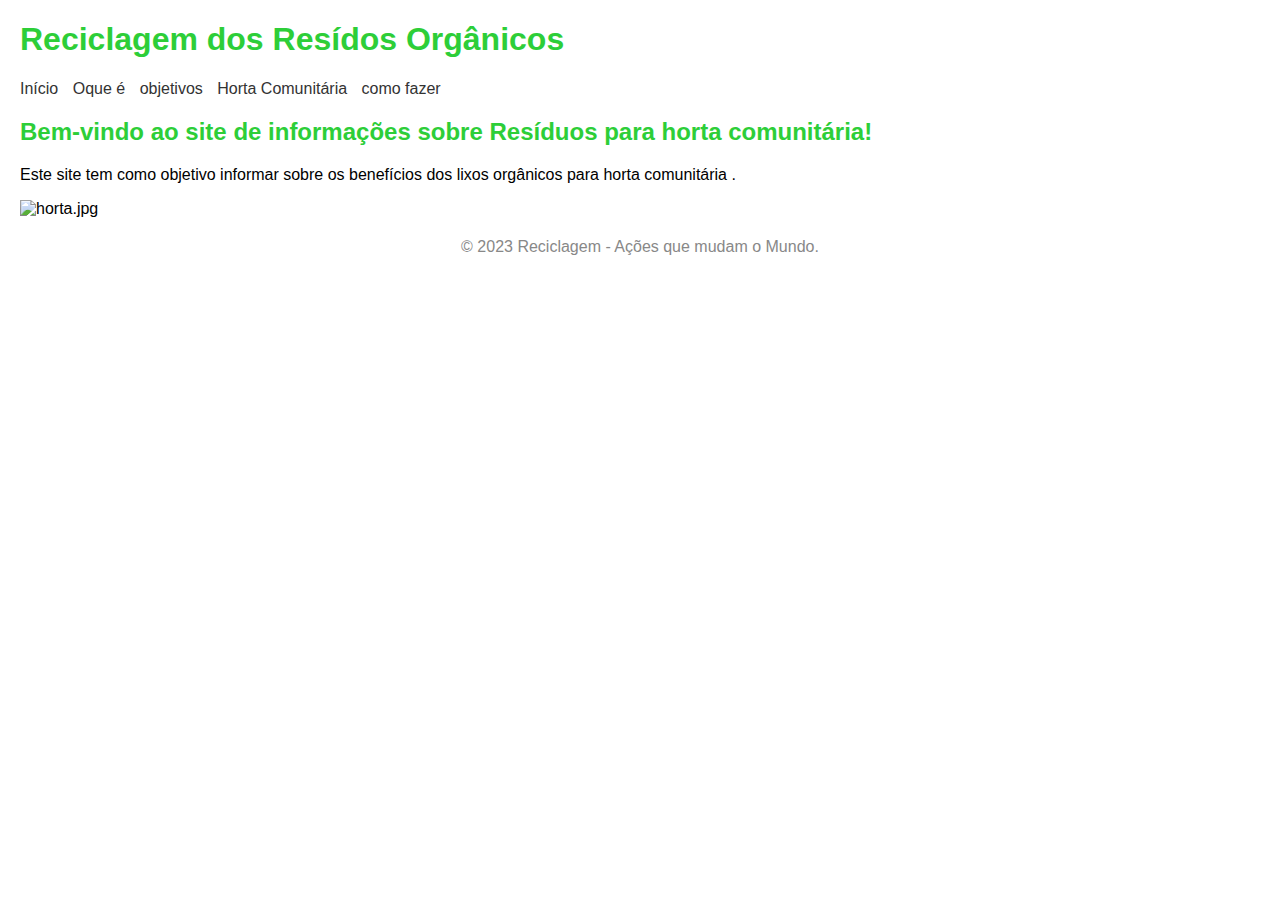
<file: index.html>
<!DOCTYPE html>
<html lang="pt-br">
<head>
  <meta charset="UTF-8">
  <meta name="viewport" content="width=device-width, initial-scale=1.0">
  <title>Desmatamento - Conscientização</title>
  <link rel="stylesheet" href="styles.css">
</head>
<body>
  <header>
    <h1>Reciclagem dos Resídos Orgânicos</h1>
  </header>

  <nav>
    <ul>
      <li><a href="index.html">Início</a></li>
      <li><a href="Oque é.html">Oque é</a></li>
      <li><a href="objetivos.html">objetivos</a></li>
      <li><a href="Horta Comutária.html">Horta Comunitária</a></li>
      <li><a href="como fazer.html">como fazer</a></li>
    </ul>
  </nav>

  <main>
    <section>
      <h2>Bem-vindo ao site de informações sobre Resíduos para horta comunitária!</h2>
      <p>Este site tem como objetivo informar sobre os benefícios dos lixos orgânicos para horta comunitária .</p>
      <img id="horta" alt="horta.jpg">
    </section>
  </main>

  <footer>
    <p>&copy; 2023 Reciclagem - Ações que mudam o Mundo.</p>
  </footer>
</body>
</html>
</file>
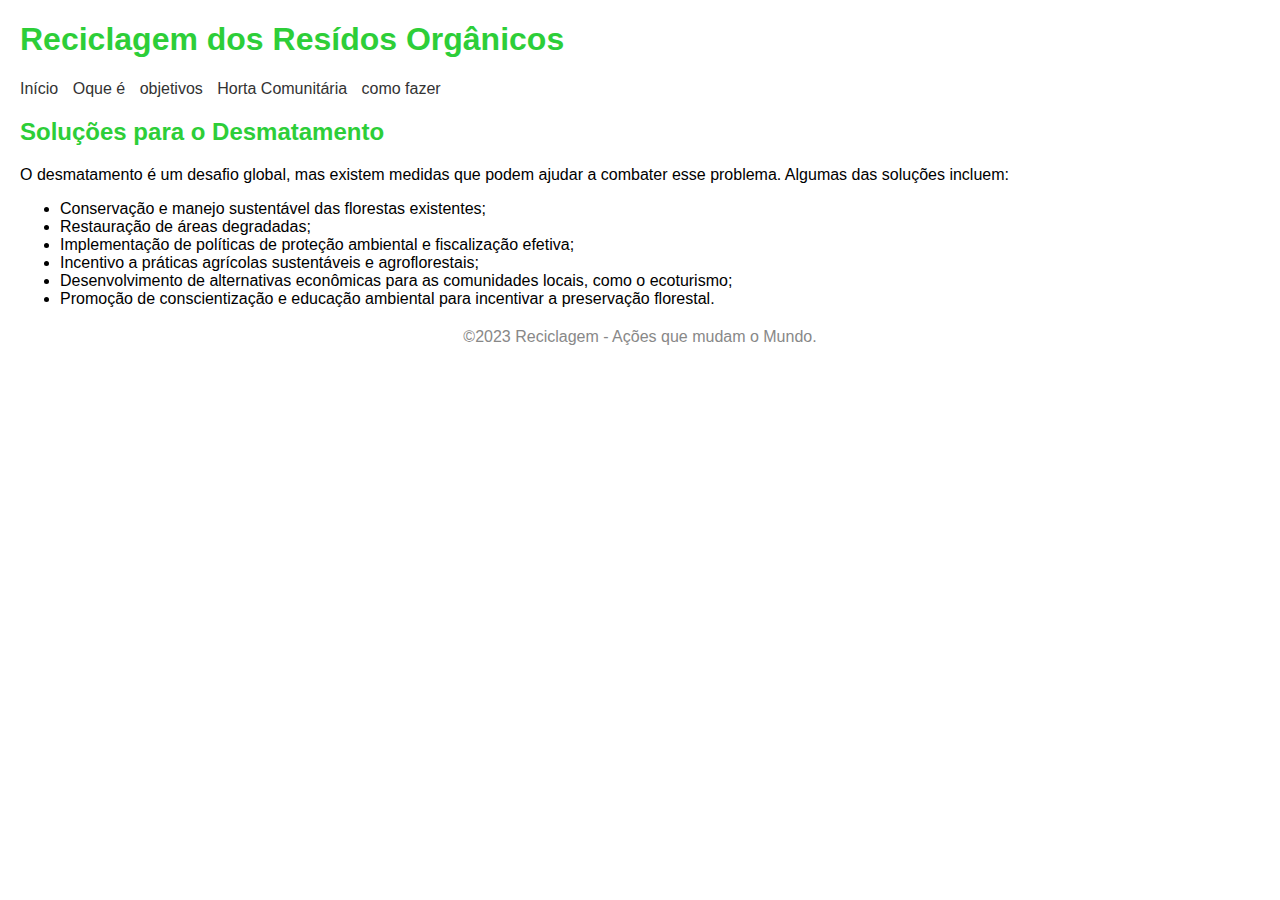
<file: como fazer.html>
<!DOCTYPE html>
<html lang="pt-br">
<head>
  <meta charset="UTF-8">
  <meta name="viewport" content="width=device-width, initial-scale=1.0">
  <title>Soluções para o Desmatamento</title>
  <link rel="stylesheet" href="styles.css">
</head>
<body>
  <header>
    <h1>Reciclagem dos Resídos Orgânicos</h1>
  </header>

  <nav>
    <ul>
      <li><a href="index.html">Início</a></li>
      <li><a href="Oque é.html">Oque é</a></li>
      <li><a href="objetivos.html">objetivos</a></li>
      <li><a href="Horta Comutária.html">Horta Comunitária</a></li>
      <li><a href="como fazer.html">como fazer</a></li>
    </ul>
  </nav>

  <main>
    <section>
      <h2>Soluções para o Desmatamento</h2>
      <p>O desmatamento é um desafio global, mas existem medidas que podem ajudar a combater esse problema. Algumas das soluções incluem:</p>
      <ul>
        <li>Conservação e manejo sustentável das florestas existentes;</li>
        <li>Restauração de áreas degradadas;</li>
        <li>Implementação de políticas de proteção ambiental e fiscalização efetiva;</li>
        <li>Incentivo a práticas agrícolas sustentáveis e agroflorestais;</li>
        <li>Desenvolvimento de alternativas econômicas para as comunidades locais, como o ecoturismo;</li>
        <li>Promoção de conscientização e educação ambiental para incentivar a preservação florestal.</li>
      </ul>
    </section>
  </main>

  <footer>
    <p>&copy;2023 Reciclagem - Ações que mudam o Mundo.</p>
  </footer>
</body>
</html>
</file>
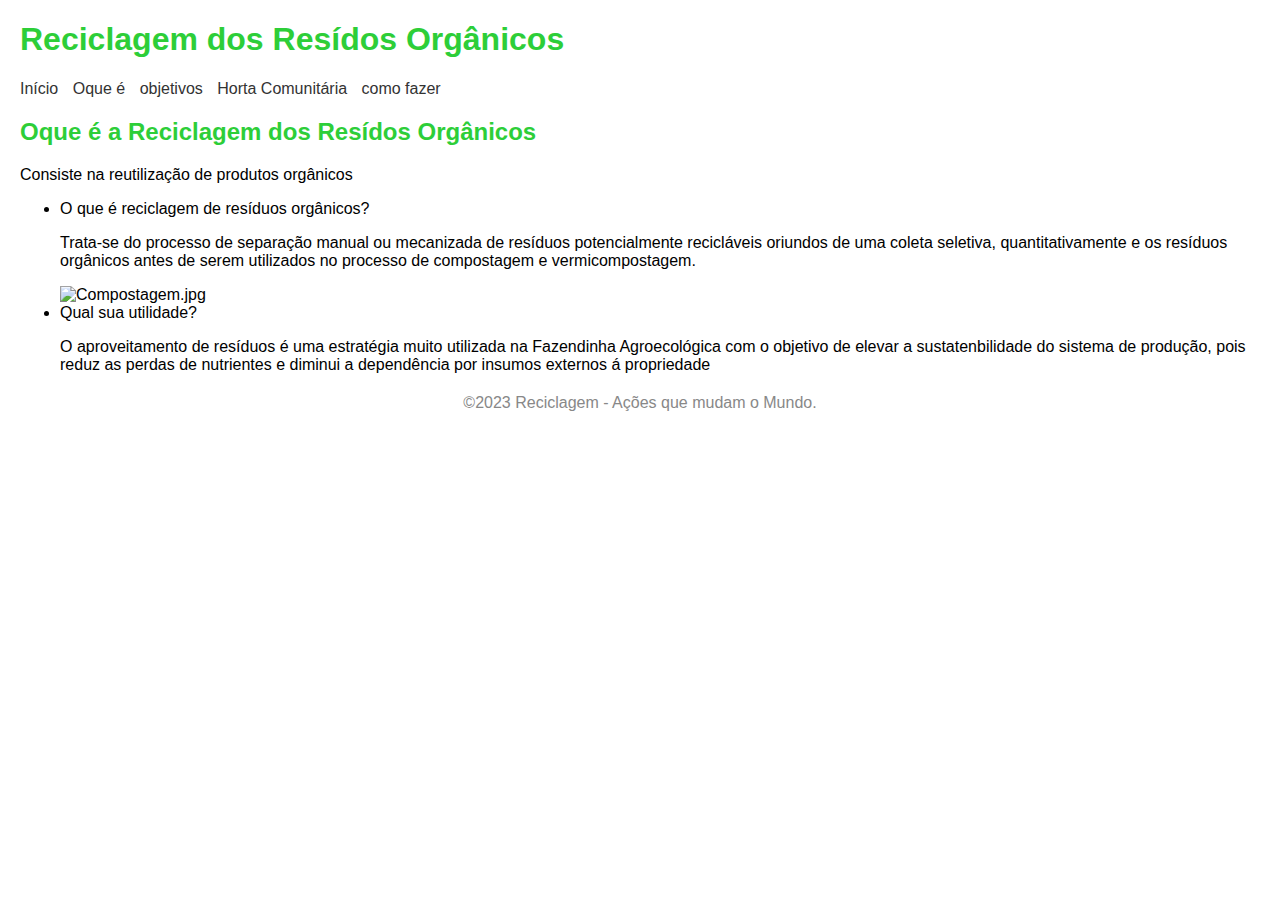
<file: O que é.html>
<!DOCTYPE html>
<html lang="pt-br">
<head>
  <meta charset="UTF-8">
  <meta name="viewport" content="width=device-width, initial-scale=1.0">
  <title>Causas do Desmatamento</title>
  <link rel="stylesheet" href="styles.css">
</head>
<body>
  <header>
    <h1>Reciclagem dos Resídos Orgânicos</h1>
  </header>

  <nav>
    <ul>
      <li><a href="index.html">Início</a></li>
      <li><a href="Oque é.html">Oque é</a></li>
      <li><a href="objetivos.html">objetivos</a></li>
      <li><a href="Horta Comutária.html">Horta Comunitária</a></li>
      <li><a href="como fazer.html">como fazer</a></li>
    </ul>
  </nav>

  <main>
    <section>
      <h2>Oque é a Reciclagem dos Resídos Orgânicos</h2>
      <p>Consiste na reutilização de produtos orgânicos</p>
      <ul>
        <li>O que é reciclagem de resíduos orgânicos?</li>
          <p>Trata-se do processo de separação manual ou mecanizada de resíduos potencialmente
           recicláveis oriundos de uma coleta seletiva, quantitativamente e os resíduos orgânicos 
           antes de serem utilizados no processo de compostagem e vermicompostagem.
          </p>
        <img id="Compostagem" alt="Compostagem.jpg">
        <li>Qual sua utilidade? </li>
        <p>O aproveitamento de resíduos é uma estratégia muito utilizada na 
          Fazendinha Agroecológica com o objetivo de elevar a sustatenbilidade do sistema de produção,
        pois reduz as perdas de nutrientes e diminui a dependência por insumos externos á propriedade</p>
        
      </ul>
    </section>
  </main>

  <footer>
    <p>&copy;2023 Reciclagem - Ações que mudam o Mundo.</p>
  </footer>
</body>
</html>
</file>
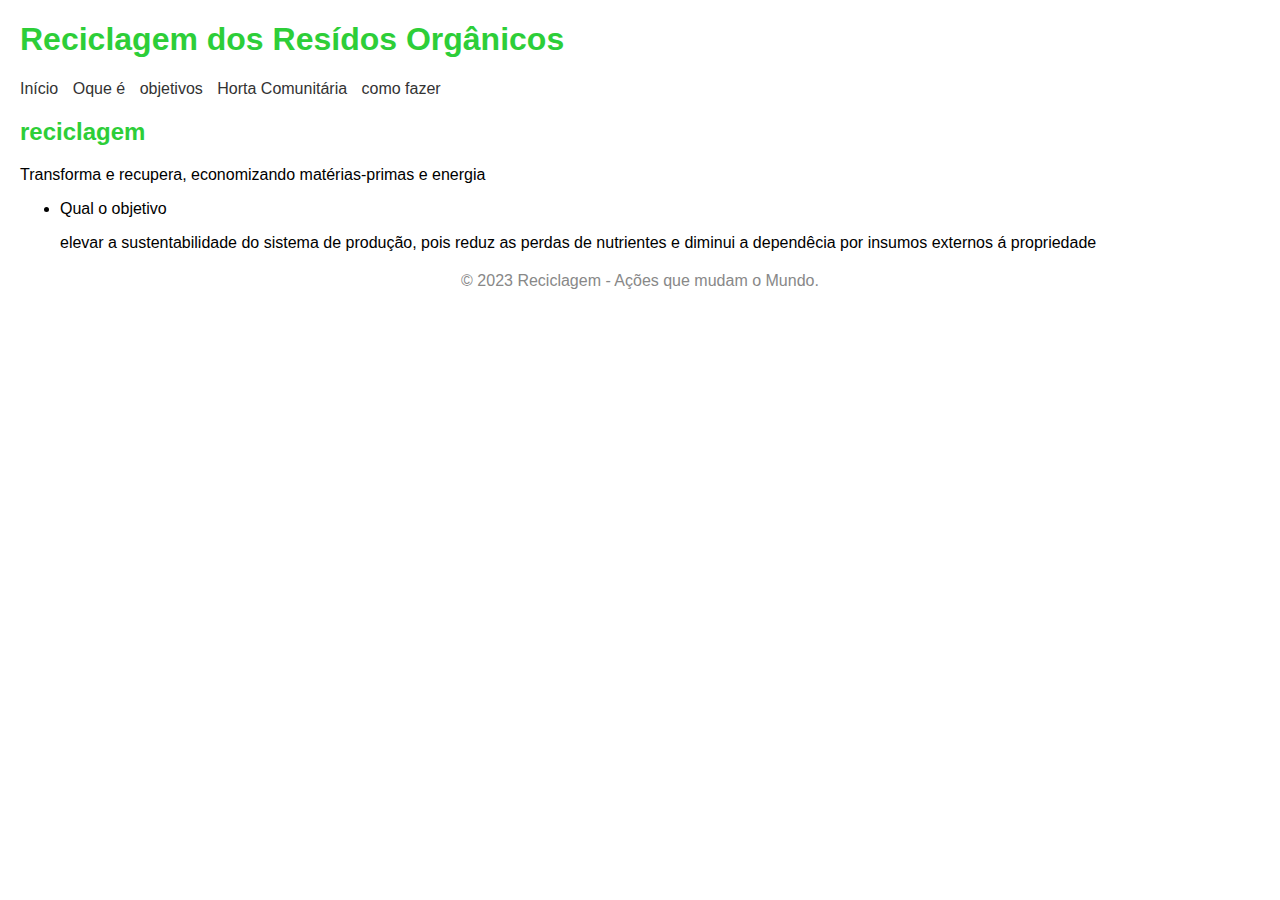
<file: Objetivo.html>
<!DOCTYPE html>
<html lang="pt-br">
<head>
  <meta charset="UTF-8">
  <meta name="viewport" content="width=device-width, initial-scale=1.0">
  <title>Impactos do Desmatamento</title>
  <link rel="stylesheet" href="styles.css">
</head>
<body>
  <header>
    <h1>Reciclagem dos Resídos Orgânicos</h1>
  </header>

  <nav>
    <ul>
      <li><a href="index.html">Início</a></li>
      <li><a href="Oque é.html">Oque é</a></li>
      <li><a href="objetivos.html">objetivos</a></li>
      <li><a href="Horta Comutária.html">Horta Comunitária</a></li>
      <li><a href="como fazer.html">como fazer</a></li>
    </ul>
  </nav>

  <main>
    <section>
      <h2>reciclagem </h2>
      <p>Transforma e recupera, economizando matérias-primas e energia</p>
      <ul>
        <li>Qual o objetivo</li>
        <p>elevar a sustentabilidade do sistema de produção, pois reduz as perdas de nutrientes e diminui a dependêcia por insumos externos á propriedade</p>
      </ul>
    </section>
  </main>

  <footer>
    <p>&copy; 2023 Reciclagem - Ações que mudam o Mundo.</p>
  </footer>
</body>
</html>
</file>
<file: styles.css>
/* styles.css */
body {
    font-family: Arial, sans-serif;
    margin: 0;
    padding: 0;
  }
  
  header, nav, main, footer {
    margin: 20px;
  }
  
  h1, h2 {
    color: #2dce38;
  }
  
  nav ul {
    list-style-type: none;
    margin: 0;
    padding: 0;
  }
  
  nav ul li {
    display: inline;
    margin-right: 10px;
  }
  
  nav ul li a {
    text-decoration: none;
    color: #333;
  }
  
  img {
    max-width: 100%;
    height: auto;
  }
  
  footer {
    text-align: center;
    color: #888;
  }
</file>
